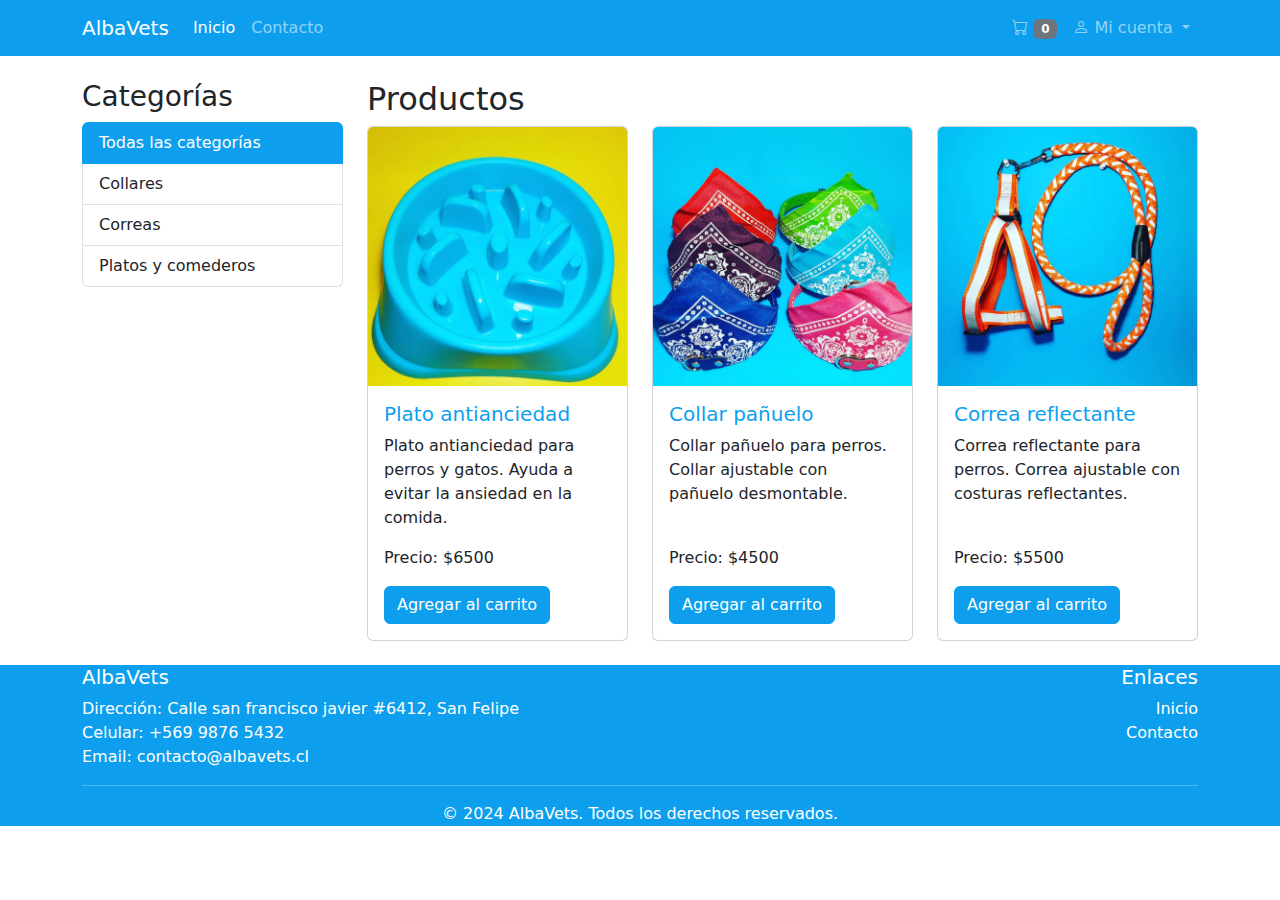
<file: index.html>
<!DOCTYPE html>
<html lang="es">
<head>
    <meta charset="UTF-8">
    <meta name="viewport" content="width=device-width, initial-scale=1.0">
    <title>AlbaVets</title>
    <link rel="shortcut icon" href="assets/img/patitas.png" type="image/x-icon">
    <meta name="keywords" content="mascotas, perros, gatos, veterinaria, productos para mascotas">
    <meta name="author" content="AlbaVets">
    <meta name="description" content="Tienda de productos para mascotas">
    <link href="https://cdn.jsdelivr.net/npm/bootstrap@5.3.3/dist/css/bootstrap.min.css" rel="stylesheet">
    <link href="https://cdn.jsdelivr.net/npm/bootstrap-icons@1.11.3/font/bootstrap-icons.css" rel="stylesheet">
    <link rel="stylesheet" href="assets/css/main.css">
</head>
<body>
    <!-- Navbar -->
    <nav class="navbar navbar-expand-lg navbar-dark">
        <div class="container">
            <a class="navbar-brand" href="index.html">AlbaVets</a>
            <button class="navbar-toggler" type="button" data-bs-toggle="collapse" data-bs-target="#navbarNav" aria-controls="navbarNav" aria-expanded="false" aria-label="Toggle navigation">
                <span class="navbar-toggler-icon"></span>
            </button>
            <div class="collapse navbar-collapse" id="navbarNav">
                <ul class="navbar-nav me-auto mb-2 mb-lg-0">
                    <li class="nav-item">
                        <a class="nav-link active" href="index.html">Inicio</a>
                    </li>
                    <li class="nav-item">
                        <a class="nav-link" href="contacto.html">Contacto</a>
                    </li>
                </ul>
                <ul class="navbar-nav">
                    <li class="nav-item">
                        <a class="nav-link" href="cart.html"><i class="bi bi-cart"></i> <span id="cartItemCount" class="badge bg-secondary">0</span></a>
                    </li>
                    <li class="nav-item dropdown">
                        <a class="nav-link dropdown-toggle" href="#" id="navbarDropdown" role="button" data-bs-toggle="dropdown" aria-expanded="false">
                            <i class="bi bi-person"></i> Mi cuenta
                        </a>
                        <ul class="dropdown-menu dropdown-menu-end" aria-labelledby="navbarDropdown" id="accountDropdown">
                        </ul>
                    </li>
                </ul>
            </div>
        </div>
    </nav>

    <!-- Contenido principal -->
    <div class="container mt-4">
        <div class="row">
            <!-- Menú de categorías -->
            <div class="col-md-3">
                <h3>Categorías</h3>
                <ul id="categoryList" class="list-group">
                </ul>
            </div>
            <!-- Productos -->
            <div class="col-md-9">
                <h2>Productos</h2>
                <div id="productList" class="row row-cols-1 row-cols-md-2 row-cols-lg-3 g-4">
                </div>
            </div>
        </div>
    </div>

    <!-- Footer -->
    <footer class="footer text-white">
        <div class="container">
            <div class="row">
                <div class="col-md-6">
                    <h5>AlbaVets</h5>
                    <p class="mb-0">Dirección: Calle san francisco javier #6412, San Felipe</p>
                    <p class="mb-0">Celular: +569 9876 5432</p>
                    <p class="mb-0">Email: contacto@albavets.cl</p>
                </div>
                <div class="col-md-6 text-end">
                    <h5>Enlaces</h5>
                    <ul class="list-unstyled">
                        <li><a href="index.html" class="footer-link">Inicio</a></li>
                        <li><a href="contacto.html" class="footer-link">Contacto</a></li>
                    </ul>
                </div>
            </div>
            <hr>
            <div class="text-center">
                <p>&copy; 2024 AlbaVets. Todos los derechos reservados.</p>
            </div>
        </div>
    </footer>

    <script src="https://cdn.jsdelivr.net/npm/bootstrap@5.3.3/dist/js/bootstrap.bundle.min.js"></script>
    <script src="assets/js/main.js"></script>
</body>
</html>
</file>
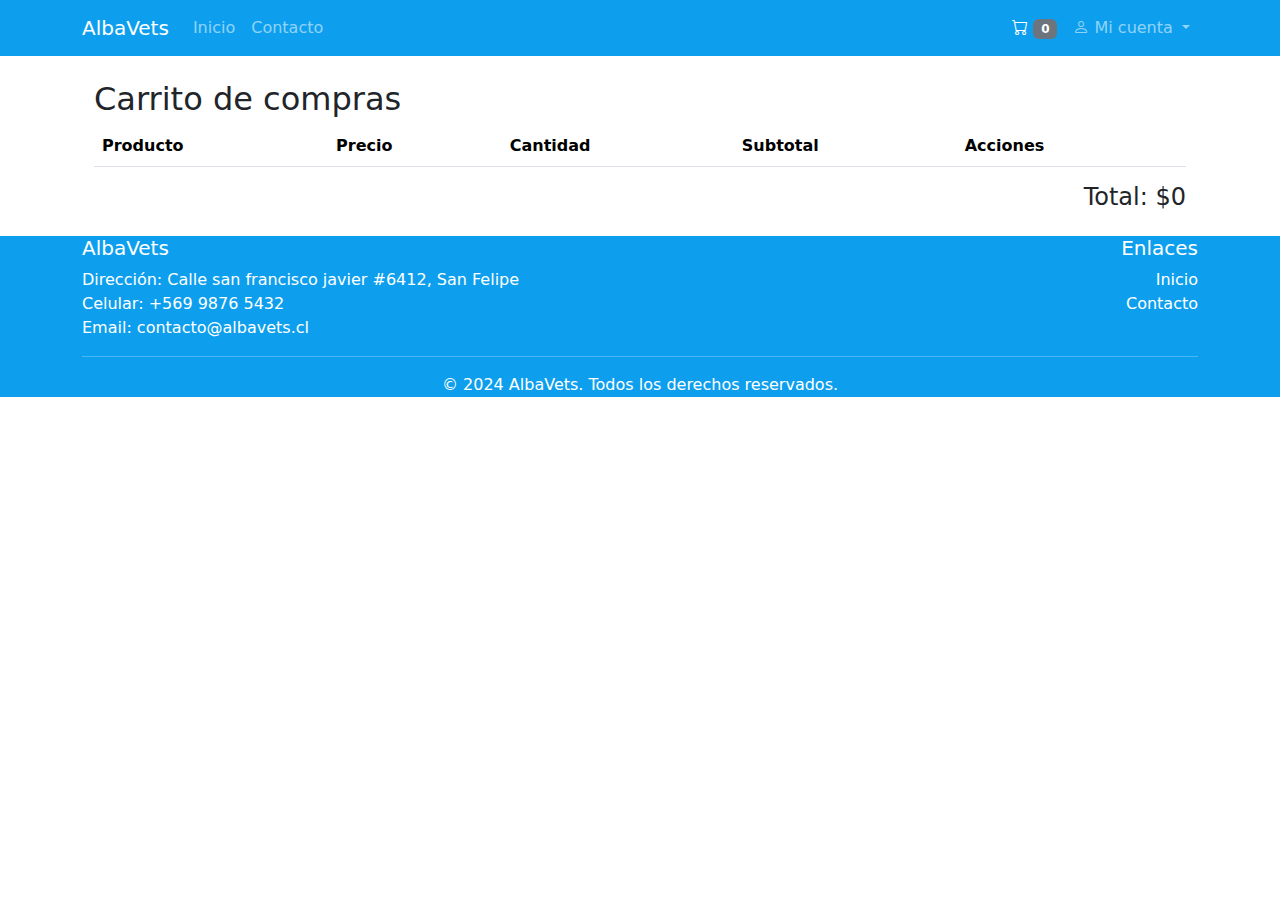
<file: cart.html>
<!DOCTYPE html>
<html lang="es">
<head>
    <meta charset="UTF-8">
    <meta name="viewport" content="width=device-width, initial-scale=1.0">
    <title>AlbaVets · Carro de compras</title>
    <link rel="shortcut icon" href="assets/img/patitas.png" type="image/x-icon">
    <meta name="keywords" content="mascotas, perros, gatos, veterinaria, productos para mascotas">
    <meta name="author" content="AlbaVets">
    <meta name="description" content="Tienda de productos para mascotas">
    <link href="https://cdn.jsdelivr.net/npm/bootstrap@5.3.3/dist/css/bootstrap.min.css" rel="stylesheet">
    <link href="https://cdn.jsdelivr.net/npm/bootstrap-icons@1.11.3/font/bootstrap-icons.css" rel="stylesheet">
    <link rel="stylesheet" href="assets/css/main.css">
</head>
<body>
    <!-- Navbar -->
    <nav class="navbar navbar-expand-lg navbar-dark">
        <div class="container">
            <a class="navbar-brand" href="index.html">AlbaVets</a>
            <button class="navbar-toggler" type="button" data-bs-toggle="collapse" data-bs-target="#navbarNav" aria-controls="navbarNav" aria-expanded="false" aria-label="Toggle navigation">
                <span class="navbar-toggler-icon"></span>
            </button>
            <div class="collapse navbar-collapse" id="navbarNav">
                <ul class="navbar-nav me-auto mb-2 mb-lg-0">
                    <li class="nav-item">
                        <a class="nav-link" href="index.html">Inicio</a>
                    </li>
                    <li class="nav-item">
                        <a class="nav-link" href="contacto.html">Contacto</a>
                    </li>
                </ul>
                <ul class="navbar-nav">
                    <li class="nav-item">
                        <a class="nav-link active" href="#"><i class="bi bi-cart"></i> <span id="cartItemCount" class="badge bg-secondary">0</span></a>
                    </li>
                    <li class="nav-item dropdown">
                        <a class="nav-link dropdown-toggle" href="#" id="navbarDropdown" role="button" data-bs-toggle="dropdown" aria-expanded="false">
                            <i class="bi bi-person"></i> Mi cuenta
                        </a>
                        <ul class="dropdown-menu dropdown-menu-end" aria-labelledby="navbarDropdown" id="accountDropdown">
                        </ul>
                    </li>
                </ul>
            </div>
        </div>
    </nav>

    <!-- Contenido principal -->
    <div class="container mt-4 mb-4">
        <div class="container mt-4 mb-4">
            <h2>Carrito de compras</h2>
            <table class="table align-middle">
                <thead>
                    <tr>
                        <th>Producto</th>
                        <th>Precio</th>
                        <th>Cantidad</th>
                        <th>Subtotal</th>
                        <th>Acciones</th>
                    </tr>
                </thead>
                <tbody id="cartTableBody">
                </tbody>
            </table>
            <div class="text-end">
                <h4>Total: $<span id="cartTotal">0</span></h4>
            </div>
        </div>
    </div>

    <!-- Footer -->
    <footer class="footer text-white">
        <div class="container">
            <div class="row">
                <div class="col-md-6">
                    <h5>AlbaVets</h5>
                    <p class="mb-0">Dirección: Calle san francisco javier #6412, San Felipe</p>
                    <p class="mb-0">Celular: +569 9876 5432</p>
                    <p class="mb-0">Email: contacto@albavets.cl</p>
                </div>
                <div class="col-md-6 text-end">
                    <h5>Enlaces</h5>
                    <ul class="list-unstyled">
                        <li><a href="index.html" class="footer-link">Inicio</a></li>
                        <li><a href="contacto.html" class="footer-link">Contacto</a></li>
                    </ul>
                </div>
            </div>
            <hr>
            <div class="text-center">
                <p>&copy; 2024 AlbaVets. Todos los derechos reservados.</p>
            </div>
        </div>
    </footer>

    <script src="https://cdn.jsdelivr.net/npm/bootstrap@5.3.3/dist/js/bootstrap.bundle.min.js"></script>
    <script src="assets/js/main.js"></script>
</body>
</html>
</file>
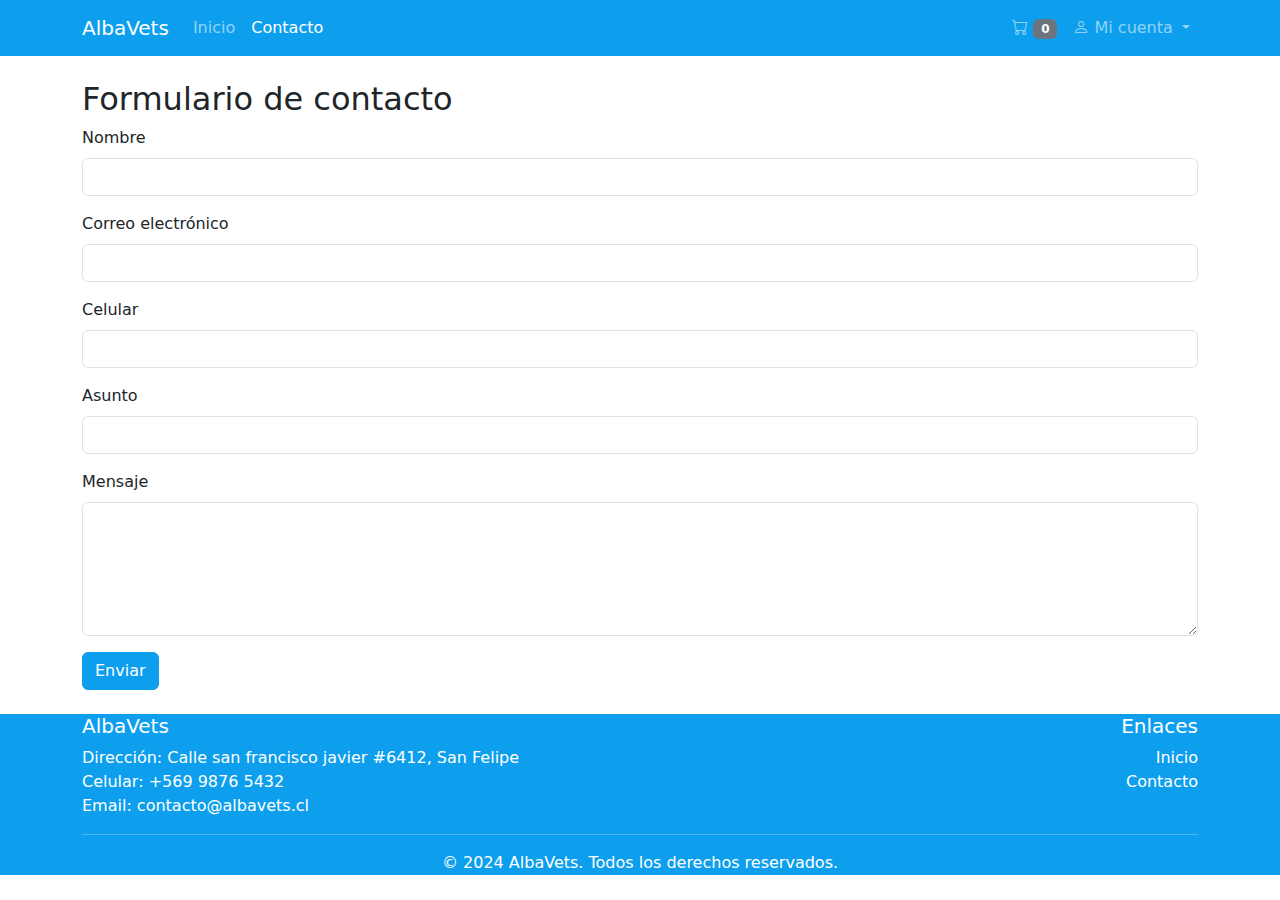
<file: contacto.html>
<!DOCTYPE html>
<html lang="es">
<head>
    <meta charset="UTF-8">
    <meta name="viewport" content="width=device-width, initial-scale=1.0">
    <title>AlbaVets · Contacto</title>
    <link rel="shortcut icon" href="assets/img/patitas.png" type="image/x-icon">
    <meta name="keywords" content="mascotas, perros, gatos, veterinaria, productos para mascotas">
    <meta name="author" content="AlbaVets">
    <meta name="description" content="Tienda de productos para mascotas">
    <link href="https://cdn.jsdelivr.net/npm/bootstrap@5.3.3/dist/css/bootstrap.min.css" rel="stylesheet">
    <link href="https://cdn.jsdelivr.net/npm/bootstrap-icons@1.11.3/font/bootstrap-icons.css" rel="stylesheet">
    <link rel="stylesheet" href="assets/css/main.css">
</head>
<body>
    <!-- Navbar -->
    <nav class="navbar navbar-expand-lg navbar-dark">
        <div class="container">
            <a class="navbar-brand" href="index.html">AlbaVets</a>
            <button class="navbar-toggler" type="button" data-bs-toggle="collapse" data-bs-target="#navbarNav" aria-controls="navbarNav" aria-expanded="false" aria-label="Toggle navigation">
                <span class="navbar-toggler-icon"></span>
            </button>
            <div class="collapse navbar-collapse" id="navbarNav">
                <ul class="navbar-nav me-auto mb-2 mb-lg-0">
                    <li class="nav-item">
                        <a class="nav-link" href="index.html">Inicio</a>
                    </li>
                    <li class="nav-item">
                        <a class="nav-link active" href="contacto.html">Contacto</a>
                    </li>
                </ul>
                <ul class="navbar-nav">
                    <li class="nav-item">
                        <a class="nav-link" href="#"><i class="bi bi-cart"></i> <span id="cartItemCount" class="badge bg-secondary">0</span></a>
                    </li>
                    <li class="nav-item dropdown">
                        <a class="nav-link dropdown-toggle" href="#" id="navbarDropdown" role="button" data-bs-toggle="dropdown" aria-expanded="false">
                            <i class="bi bi-person"></i> Mi cuenta
                        </a>
                        <ul class="dropdown-menu dropdown-menu-end" aria-labelledby="navbarDropdown" id="accountDropdown">
                        </ul>
                    </li>
                </ul>
            </div>
        </div>
    </nav>

    <!-- Contenido principal -->
    <div class="container mt-4 mb-4">
        <h2>Formulario de contacto</h2>
        <form id="contactForm">
            <div class="mb-3">
                <label for="nombre" class="form-label">Nombre</label>
                <input type="text" class="form-control" id="nombre" name="nombre" required>
            </div>
            <div class="mb-3">
                <label for="email" class="form-label">Correo electrónico</label>
                <input type="email" class="form-control" id="email" name="email" required>
            </div>
            <div class="mb-3">
                <label for="celular" class="form-label">Celular</label>
                <input type="tel" class="form-control" id="celular" name="celular" required>
            </div>
            <div class="mb-3">
                <label for="asunto" class="form-label">Asunto</label>
                <input type="text" class="form-control" id="asunto" name="asunto" required>
            </div>
            <div class="mb-3">
                <label for="mensaje" class="form-label">Mensaje</label>
                <textarea class="form-control" id="mensaje" name="mensaje" rows="5" required></textarea>
            </div>
            <button type="submit" class="btn btn-primary">Enviar</button>
        </form>
    </div>

    <!-- Footer -->
    <footer class="footer text-white">
        <div class="container">
            <div class="row">
                <div class="col-md-6">
                    <h5>AlbaVets</h5>
                    <p class="mb-0">Dirección: Calle san francisco javier #6412, San Felipe</p>
                    <p class="mb-0">Celular: +569 9876 5432</p>
                    <p class="mb-0">Email: contacto@albavets.cl</p>
                </div>
                <div class="col-md-6 text-end">
                    <h5>Enlaces</h5>
                    <ul class="list-unstyled">
                        <li><a href="index.html" class="footer-link">Inicio</a></li>
                        <li><a href="contacto.html" class="footer-link">Contacto</a></li>
                    </ul>
                </div>
            </div>
            <hr>
            <div class="text-center">
                <p>&copy; 2024 AlbaVets. Todos los derechos reservados.</p>
            </div>
        </div>
    </footer>

    <script src="https://cdn.jsdelivr.net/npm/bootstrap@5.3.3/dist/js/bootstrap.bundle.min.js"></script>
    <script src="assets/js/main.js"></script>
</body>
</html>
</file>
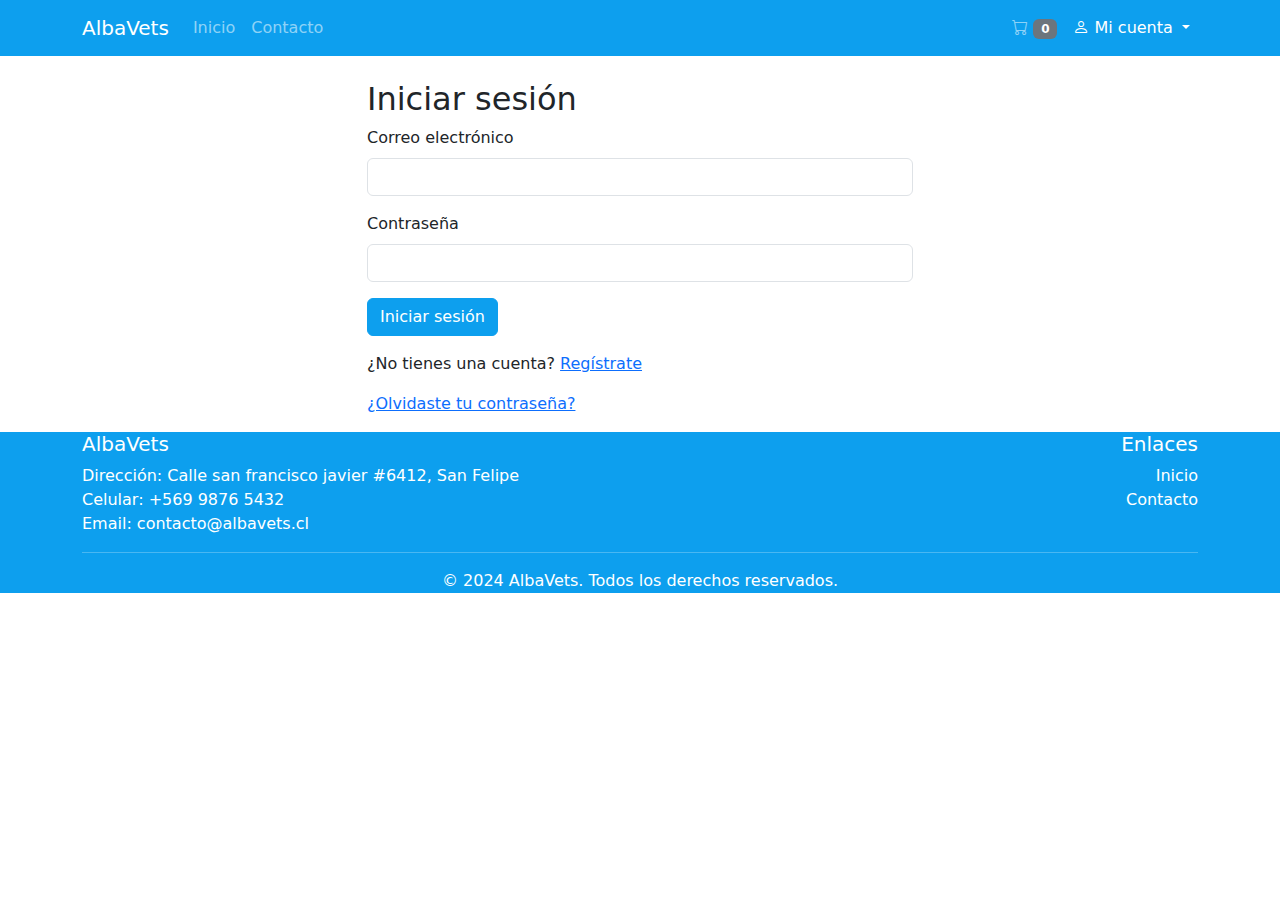
<file: login.html>
<!DOCTYPE html>
<html lang="es">
<head>
    <meta charset="UTF-8">
    <meta name="viewport" content="width=device-width, initial-scale=1.0">
    <title>AlbaVets · Iniciar sesión</title>
    <link rel="shortcut icon" href="assets/img/patitas.png" type="image/x-icon">
    <meta name="keywords" content="mascotas, perros, gatos, veterinaria, productos para mascotas">
    <meta name="author" content="AlbaVets">
    <meta name="description" content="Tienda de productos para mascotas">
    <link href="https://cdn.jsdelivr.net/npm/bootstrap@5.3.3/dist/css/bootstrap.min.css" rel="stylesheet">
    <link href="https://cdn.jsdelivr.net/npm/bootstrap-icons@1.11.3/font/bootstrap-icons.css" rel="stylesheet">
    <link rel="stylesheet" href="assets/css/main.css">
</head>
<body>
    <!-- Navbar -->
    <nav class="navbar navbar-expand-lg navbar-dark">
        <div class="container">
            <a class="navbar-brand" href="index.html">AlbaVets</a>
            <button class="navbar-toggler" type="button" data-bs-toggle="collapse" data-bs-target="#navbarNav" aria-controls="navbarNav" aria-expanded="false" aria-label="Toggle navigation">
                <span class="navbar-toggler-icon"></span>
            </button>
            <div class="collapse navbar-collapse" id="navbarNav">
                <ul class="navbar-nav me-auto mb-2 mb-lg-0">
                    <li class="nav-item">
                        <a class="nav-link" href="index.html">Inicio</a>
                    </li>
                    <li class="nav-item">
                        <a class="nav-link" href="contacto.html">Contacto</a>
                    </li>
                </ul>
                <ul class="navbar-nav">
                    <li class="nav-item">
                        <a class="nav-link" href="#"><i class="bi bi-cart"></i> <span id="cartItemCount" class="badge bg-secondary">0</span></a>
                    </li>
                    <li class="nav-item dropdown">
                        <a class="nav-link dropdown-toggle active" href="#" id="navbarDropdown" role="button" data-bs-toggle="dropdown" aria-expanded="false">
                            <i class="bi bi-person"></i> Mi cuenta
                        </a>
                        <ul class="dropdown-menu dropdown-menu-end" aria-labelledby="navbarDropdown" id="accountDropdown">
                        </ul>
                    </li>
                </ul>
            </div>
        </div>
    </nav>

    <!-- Contenido principal -->
    <div class="container mt-4">
        <div class="row justify-content-center">
            <div class="col-md-6">
                <h2>Iniciar sesión</h2>
                <form id="loginForm">
                    <div class="mb-3">
                        <label for="loginEmail" class="form-label">Correo electrónico</label>
                        <input type="email" class="form-control" id="loginEmail" name="loginEmail" required>
                    </div>
                    <div class="mb-3">
                        <label for="loginPassword" class="form-label">Contraseña</label>
                        <input type="password" class="form-control" id="loginPassword" name="loginPassword" required>
                    </div>
                    <button type="submit" class="btn btn-primary">Iniciar sesión</button>
                </form>
                <div class="mt-3">
                    <p>¿No tienes una cuenta? <a href="registrarme.html">Regístrate</a></p>
                    <p><a href="recuperar_password.html">¿Olvidaste tu contraseña?</a></p>
                </div>
            </div>
        </div>
    </div>

    <!-- Footer -->
    <footer class="footer text-white">
        <div class="container">
            <div class="row">
                <div class="col-md-6">
                    <h5>AlbaVets</h5>
                    <p class="mb-0">Dirección: Calle san francisco javier #6412, San Felipe</p>
                    <p class="mb-0">Celular: +569 9876 5432</p>
                    <p class="mb-0">Email: contacto@albavets.cl</p>
                </div>
                <div class="col-md-6 text-end">
                    <h5>Enlaces</h5>
                    <ul class="list-unstyled">
                        <li><a href="index.html" class="footer-link">Inicio</a></li>
                        <li><a href="contacto.html" class="footer-link">Contacto</a></li>
                    </ul>
                </div>
            </div>
            <hr>
            <div class="text-center">
                <p>&copy; 2024 AlbaVets. Todos los derechos reservados.</p>
            </div>
        </div>
    </footer>

    <script src="https://cdn.jsdelivr.net/npm/bootstrap@5.3.3/dist/js/bootstrap.bundle.min.js"></script>
    <script src="assets/js/main.js"></script>
</body>
</html>
</file>
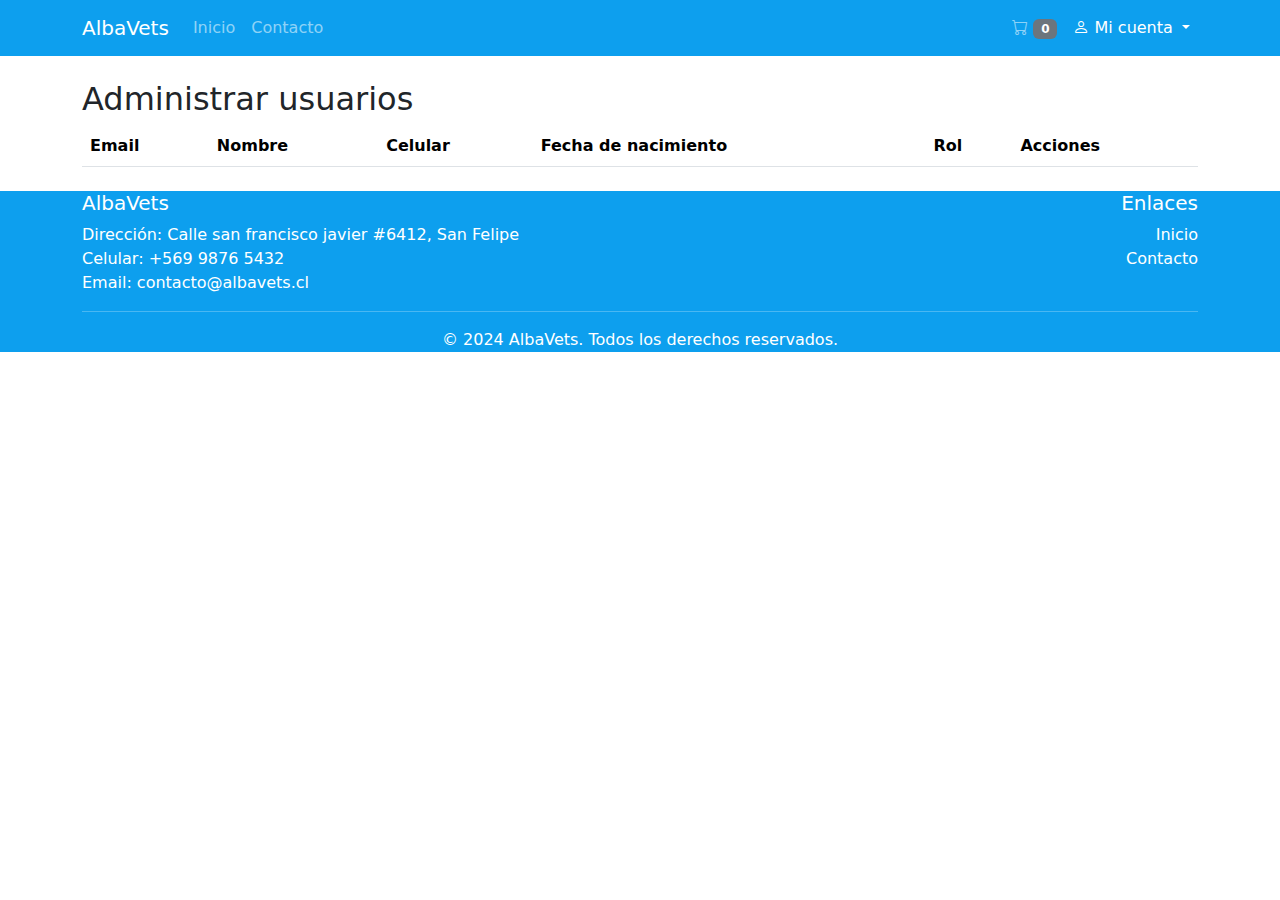
<file: manager_user.html>
<!DOCTYPE html>
<html lang="es">
<head>
    <meta charset="UTF-8">
    <meta name="viewport" content="width=device-width, initial-scale=1.0">
    <title>AlbaVets · Administrar usuarios</title>
    <link rel="shortcut icon" href="assets/img/patitas.png" type="image/x-icon">
    <meta name="keywords" content="mascotas, perros, gatos, veterinaria, productos para mascotas">
    <meta name="author" content="AlbaVets">
    <meta name="description" content="Tienda de productos para mascotas">
    <link href="https://cdn.jsdelivr.net/npm/bootstrap@5.3.3/dist/css/bootstrap.min.css" rel="stylesheet">
    <link href="https://cdn.jsdelivr.net/npm/bootstrap-icons@1.11.3/font/bootstrap-icons.css" rel="stylesheet">
    <link rel="stylesheet" href="assets/css/main.css">
</head>
<body>
    <!-- Navbar -->
    <nav class="navbar navbar-expand-lg navbar-dark">
        <div class="container">
            <a class="navbar-brand" href="index.html">AlbaVets</a>
            <button class="navbar-toggler" type="button" data-bs-toggle="collapse" data-bs-target="#navbarNav" aria-controls="navbarNav" aria-expanded="false" aria-label="Toggle navigation">
                <span class="navbar-toggler-icon"></span>
            </button>
            <div class="collapse navbar-collapse" id="navbarNav">
                <ul class="navbar-nav me-auto mb-2 mb-lg-0">
                    <li class="nav-item">
                        <a class="nav-link" href="index.html">Inicio</a>
                    </li>
                    <li class="nav-item">
                        <a class="nav-link" href="contacto.html">Contacto</a>
                    </li>
                </ul>
                <ul class="navbar-nav">
                    <li class="nav-item">
                        <a class="nav-link" href="#"><i class="bi bi-cart"></i> <span id="cartItemCount" class="badge bg-secondary">0</span></a>
                    </li>
                    <li class="nav-item dropdown">
                        <a class="nav-link dropdown-toggle active" href="#" id="navbarDropdown" role="button" data-bs-toggle="dropdown" aria-expanded="false">
                            <i class="bi bi-person"></i> Mi cuenta
                        </a>
                        <ul class="dropdown-menu dropdown-menu-end" aria-labelledby="navbarDropdown" id="accountDropdown">
                        </ul>
                    </li>
                </ul>
            </div>
        </div>
    </nav>

    <!-- Contenido principal -->
    <div class="container mt-4 mb-4">
        <h2>Administrar usuarios</h2>
        <table class="table">
            <thead>
                <tr>
                    <th>Email</th>
                    <th>Nombre</th>
                    <th>Celular</th>
                    <th>Fecha de nacimiento</th>
                    <th>Rol</th>
                    <th>Acciones</th>
                </tr>
            </thead>
            <tbody id="userTableBody">
            </tbody>
        </table>
    </div>

    <!-- Modal de edición de usuario -->
    <div class="modal fade" id="editUserModal" tabindex="-1" aria-labelledby="editUserModalLabel" aria-hidden="true">
        <div class="modal-dialog">
            <div class="modal-content">
                <div class="modal-header">
                    <h5 class="modal-title" id="editUserModalLabel">Editar usuario</h5>
                    <button type="button" class="btn-close" data-bs-dismiss="modal" aria-label="Close"></button>
                </div>
                <div class="modal-body">
                    <form id="editUserForm">
                        <div class="mb-3">
                            <label for="editEmail" class="form-label">Email</label>
                            <input type="email" class="form-control" id="editEmail" name="editEmail" required>
                        </div>
                        <div class="mb-3">
                            <label for="editNombre" class="form-label">Nombre</label>
                            <input type="text" class="form-control" id="editNombre" name="editNombre" required>
                        </div>
                        <div class="mb-3">
                            <label for="editCelular" class="form-label">Celular</label>
                            <input type="tel" class="form-control" id="editCelular" name="editCelular" required>
                        </div>
                        <div class="mb-3">
                            <label for="editFechaNacimiento" class="form-label">Fecha de nacimiento</label>
                            <input type="date" class="form-control" id="editFechaNacimiento" name="editFechaNacimiento" required>
                        </div>
                        <div class="mb-3">
                            <label for="editRol" class="form-label">Rol</label>
                            <select class="form-select" id="editRol" name="editRol" required>
                                <option value="usuario">Usuario</option>
                                <option value="administrador">Administrador</option>
                            </select>
                        </div>
                    </form>
                </div>
                <div class="modal-footer">
                    <button type="button" class="btn btn-secondary" data-bs-dismiss="modal">Cancelar</button>
                    <button type="button" class="btn btn-primary" id="saveChangesBtn">Guardar cambios</button>
                </div>
            </div>
        </div>
    </div>

    <!-- Footer -->
    <footer class="footer text-white">
        <div class="container">
            <div class="row">
                <div class="col-md-6">
                    <h5>AlbaVets</h5>
                    <p class="mb-0">Dirección: Calle san francisco javier #6412, San Felipe</p>
                    <p class="mb-0">Celular: +569 9876 5432</p>
                    <p class="mb-0">Email: contacto@albavets.cl</p>
                </div>
                <div class="col-md-6 text-end">
                    <h5>Enlaces</h5>
                    <ul class="list-unstyled">
                        <li><a href="index.html" class="footer-link">Inicio</a></li>
                        <li><a href="contacto.html" class="footer-link">Contacto</a></li>
                    </ul>
                </div>
            </div>
            <hr>
            <div class="text-center">
                <p>&copy; 2024 AlbaVets. Todos los derechos reservados.</p>
            </div>
        </div>
    </footer>

    <script src="https://cdn.jsdelivr.net/npm/bootstrap@5.3.3/dist/js/bootstrap.bundle.min.js"></script>
    <script src="assets/js/main.js"></script>
</body>
</html>
</file>
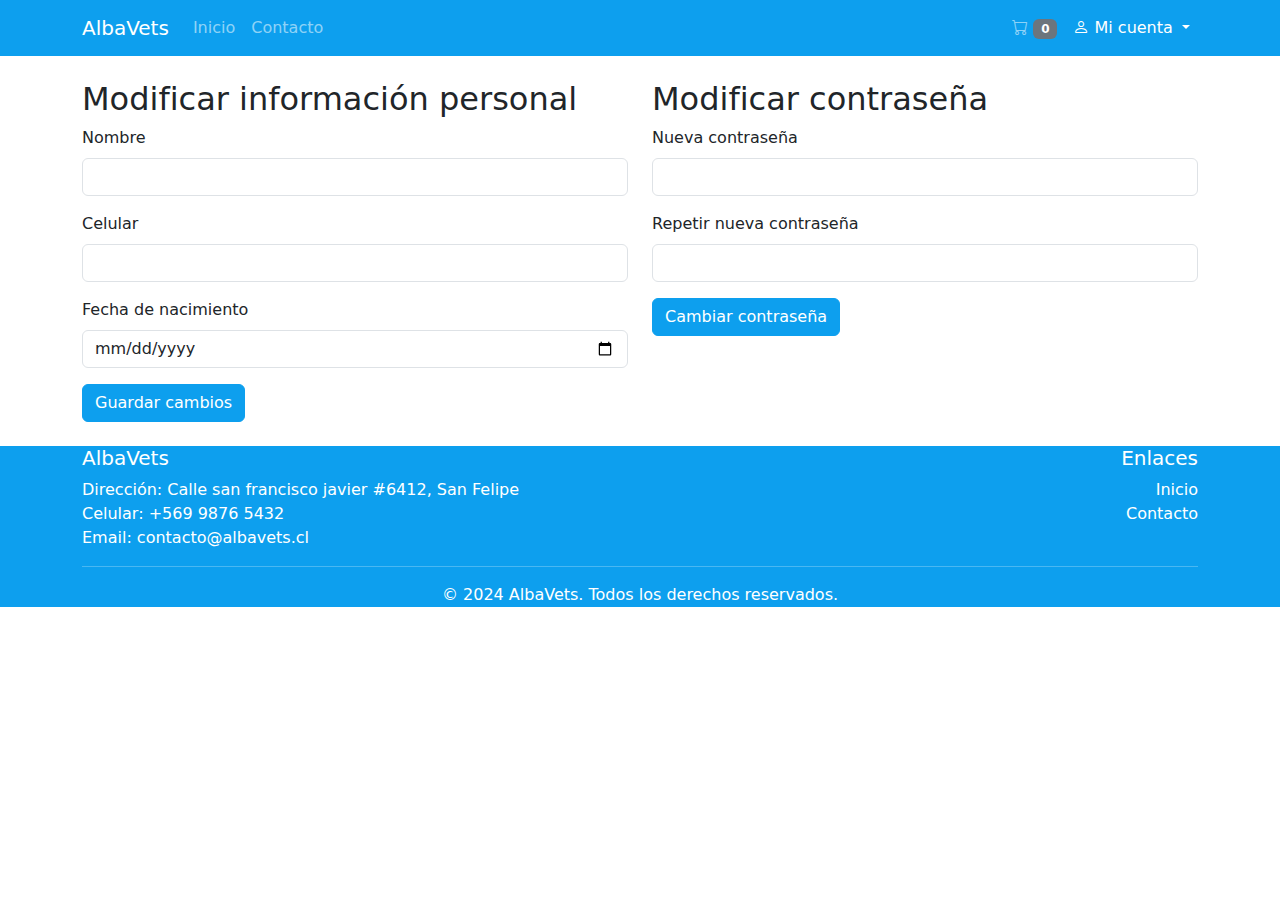
<file: modificar_perfil.html>
<!DOCTYPE html>
<html lang="es">
<head>
    <meta charset="UTF-8">
    <meta name="viewport" content="width=device-width, initial-scale=1.0">
    <title>AlbaVets · Modificar perfil</title>
    <link rel="shortcut icon" href="assets/img/patitas.png" type="image/x-icon">
    <meta name="keywords" content="mascotas, perros, gatos, veterinaria, productos para mascotas">
    <meta name="author" content="AlbaVets">
    <meta name="description" content="Tienda de productos para mascotas">
    <link href="https://cdn.jsdelivr.net/npm/bootstrap@5.3.3/dist/css/bootstrap.min.css" rel="stylesheet">
    <link href="https://cdn.jsdelivr.net/npm/bootstrap-icons@1.11.3/font/bootstrap-icons.css" rel="stylesheet">
    <link rel="stylesheet" href="assets/css/main.css">
</head>
<body>
    <!-- Navbar -->
    <nav class="navbar navbar-expand-lg navbar-dark">
        <div class="container">
            <a class="navbar-brand" href="index.html">AlbaVets</a>
            <button class="navbar-toggler" type="button" data-bs-toggle="collapse" data-bs-target="#navbarNav" aria-controls="navbarNav" aria-expanded="false" aria-label="Toggle navigation">
                <span class="navbar-toggler-icon"></span>
            </button>
            <div class="collapse navbar-collapse" id="navbarNav">
                <ul class="navbar-nav me-auto mb-2 mb-lg-0">
                    <li class="nav-item">
                        <a class="nav-link" href="index.html">Inicio</a>
                    </li>
                    <li class="nav-item">
                        <a class="nav-link" href="contacto.html">Contacto</a>
                    </li>
                </ul>
                <ul class="navbar-nav">
                    <li class="nav-item">
                        <a class="nav-link" href="#"><i class="bi bi-cart"></i> <span id="cartItemCount" class="badge bg-secondary">0</span></a>
                    </li>
                    <li class="nav-item dropdown">
                        <a class="nav-link dropdown-toggle active" href="#" id="navbarDropdown" role="button" data-bs-toggle="dropdown" aria-expanded="false">
                            <i class="bi bi-person"></i> Mi cuenta
                        </a>
                        <ul class="dropdown-menu dropdown-menu-end" aria-labelledby="navbarDropdown" id="accountDropdown">
                        </ul>
                    </li>
                </ul>
            </div>
        </div>
    </nav>

    <!-- Contenido principal -->
    <div class="container mt-4 mb-4">
        <div class="row">
            <div class="col-md-6">
                <h2>Modificar información personal</h2>
                <form id="modificarPerfilForm">
                    <div class="mb-3">
                        <label for="nombre" class="form-label">Nombre</label>
                        <input type="text" class="form-control" id="nombre" name="nombre" required>
                    </div>
                    <div class="mb-3">
                        <label for="celular" class="form-label">Celular</label>
                        <input type="tel" class="form-control" id="celular" name="celular" required>
                    </div>
                    <div class="mb-3">
                        <label for="fechaNacimiento" class="form-label">Fecha de nacimiento</label>
                        <input type="date" class="form-control" id="fechaNacimiento" name="fechaNacimiento" required>
                    </div>
                    <button type="submit" class="btn btn-primary">Guardar cambios</button>
                </form>
            </div>
            <div class="col-md-6">
                <h2>Modificar contraseña</h2>
                <form id="modificarContraseñaForm">
                    <div class="mb-3">
                        <label for="newPassword" class="form-label">Nueva contraseña</label>
                        <input type="password" class="form-control" id="newPassword" name="newPassword" required>
                    </div>
                    <div class="mb-3">
                        <label for="confirmPassword" class="form-label">Repetir nueva contraseña</label>
                        <input type="password" class="form-control" id="confirmPassword" name="confirmPassword" required>
                    </div>
                    <button type="submit" class="btn btn-primary">Cambiar contraseña</button>
                </form>
            </div>
        </div>
    </div>

    <!-- Footer -->
    <footer class="footer text-white">
        <div class="container">
            <div class="row">
                <div class="col-md-6">
                    <h5>AlbaVets</h5>
                    <p class="mb-0">Dirección: Calle san francisco javier #6412, San Felipe</p>
                    <p class="mb-0">Celular: +569 9876 5432</p>
                    <p class="mb-0">Email: contacto@albavets.cl</p>
                </div>
                <div class="col-md-6 text-end">
                    <h5>Enlaces</h5>
                    <ul class="list-unstyled">
                        <li><a href="index.html" class="footer-link">Inicio</a></li>
                        <li><a href="contacto.html" class="footer-link">Contacto</a></li>
                    </ul>
                </div>
            </div>
            <hr>
            <div class="text-center">
                <p>&copy; 2024 AlbaVets. Todos los derechos reservados.</p>
            </div>
        </div>
    </footer>

    <script src="https://cdn.jsdelivr.net/npm/bootstrap@5.3.3/dist/js/bootstrap.bundle.min.js"></script>
    <script src="assets/js/main.js"></script>
</body>
</html>
</file>
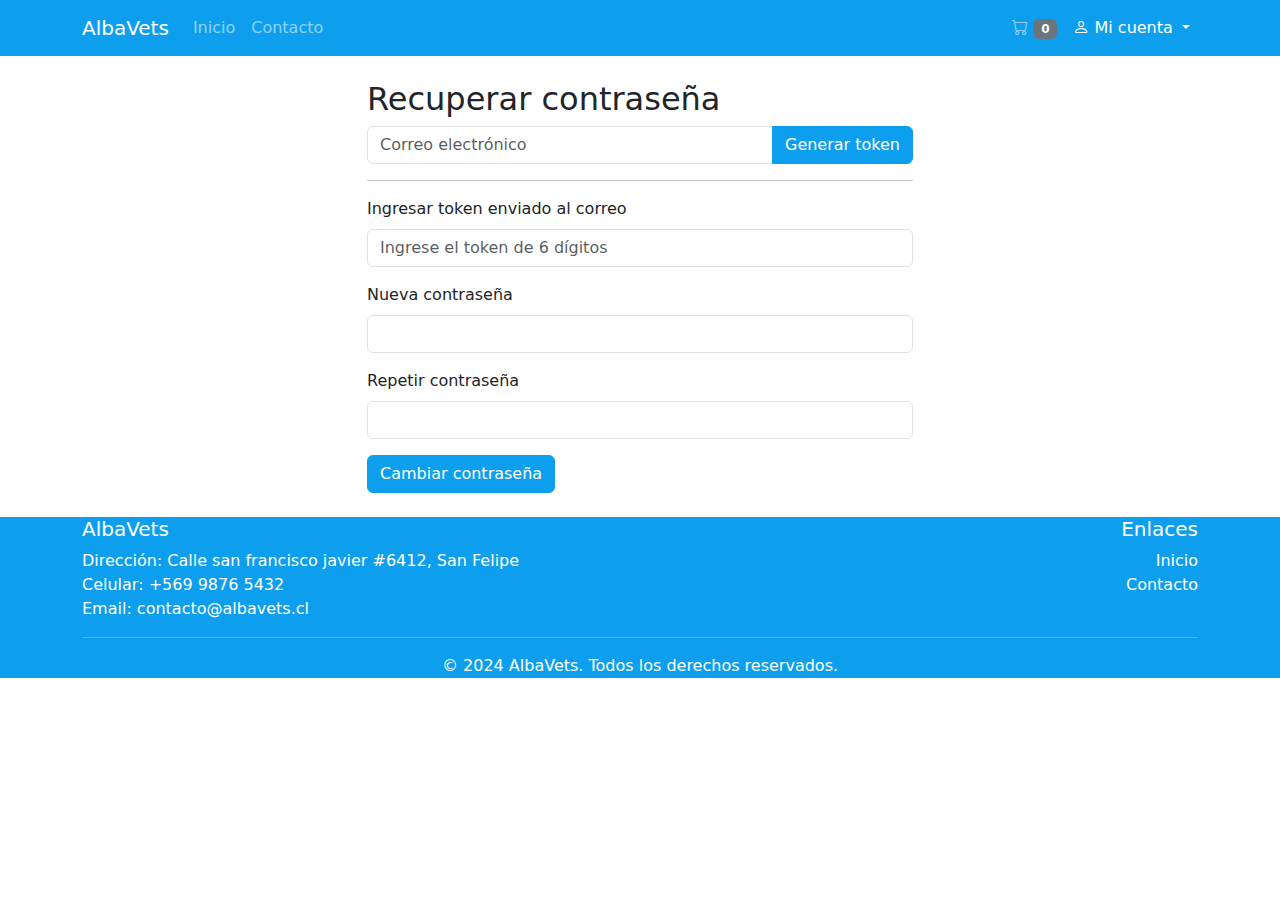
<file: recuperar_password.html>
<!DOCTYPE html>
<html lang="es">
<head>
    <meta charset="UTF-8">
    <meta name="viewport" content="width=device-width, initial-scale=1.0">
    <title>AlbaVets · Recuperar contraseña</title>
    <link rel="shortcut icon" href="assets/img/patitas.png" type="image/x-icon">
    <meta name="keywords" content="mascotas, perros, gatos, veterinaria, productos para mascotas">
    <meta name="author" content="AlbaVets">
    <meta name="description" content="Tienda de productos para mascotas">
    <link href="https://cdn.jsdelivr.net/npm/bootstrap@5.3.3/dist/css/bootstrap.min.css" rel="stylesheet">
    <link href="https://cdn.jsdelivr.net/npm/bootstrap-icons@1.11.3/font/bootstrap-icons.css" rel="stylesheet">
    <link rel="stylesheet" href="assets/css/main.css">
</head>
<body>
    <!-- Navbar -->
    <nav class="navbar navbar-expand-lg navbar-dark">
        <div class="container">
            <a class="navbar-brand" href="index.html">AlbaVets</a>
            <button class="navbar-toggler" type="button" data-bs-toggle="collapse" data-bs-target="#navbarNav" aria-controls="navbarNav" aria-expanded="false" aria-label="Toggle navigation">
                <span class="navbar-toggler-icon"></span>
            </button>
            <div class="collapse navbar-collapse" id="navbarNav">
                <ul class="navbar-nav me-auto mb-2 mb-lg-0">
                    <li class="nav-item">
                        <a class="nav-link" href="index.html">Inicio</a>
                    </li>
                    <li class="nav-item">
                        <a class="nav-link" href="contacto.html">Contacto</a>
                    </li>
                </ul>
                <ul class="navbar-nav">
                    <li class="nav-item">
                        <a class="nav-link" href="#"><i class="bi bi-cart"></i> <span id="cartItemCount" class="badge bg-secondary">0</span></a>
                    </li>
                    <li class="nav-item dropdown">
                        <a class="nav-link dropdown-toggle active" href="#" id="navbarDropdown" role="button" data-bs-toggle="dropdown" aria-expanded="false">
                            <i class="bi bi-person"></i> Mi cuenta
                        </a>
                        <ul class="dropdown-menu dropdown-menu-end" aria-labelledby="navbarDropdown" id="accountDropdown">
                        </ul>
                    </li>
                </ul>
            </div>
        </div>
    </nav>

    <!-- Contenido principal -->
    <div class="container mt-4 mb-4">
        <div class="row justify-content-center">
            <div class="col-md-6">
                <h2>Recuperar contraseña</h2>                
                <div class="input-group mb-3">
                    <input type="email" class="form-control" id="recuperarEmail" name="recuperarEmail" placeholder="Correo electrónico" required>
                    <button type="button" class="btn btn-primary" onclick="generarToken()">Generar token</button>
                </div>
                <hr>
                <form id="recuperarForm">
                    <div class="mb-3">
                        <label for="token" class="form-label">Ingresar token enviado al correo</label>
                        <input type="text" class="form-control" id="token" name="token" placeholder="Ingrese el token de 6 dígitos" required>
                    </div>
                    <div class="mb-3">
                        <label for="newPassword" class="form-label">Nueva contraseña</label>
                        <input type="password" class="form-control" id="newPassword" name="newPassword" required>
                    </div>
                    <div class="mb-3">
                        <label for="confirmPassword" class="form-label">Repetir contraseña</label>
                        <input type="password" class="form-control" id="confirmPassword" name="confirmPassword" required>
                    </div>
                    <button type="submit" class="btn btn-primary">Cambiar contraseña</button>
                </form>
            </div>
        </div>
    </div>

    <!-- Footer -->
    <footer class="footer text-white">
        <div class="container">
            <div class="row">
                <div class="col-md-6">
                    <h5>AlbaVets</h5>
                    <p class="mb-0">Dirección: Calle san francisco javier #6412, San Felipe</p>
                    <p class="mb-0">Celular: +569 9876 5432</p>
                    <p class="mb-0">Email: contacto@albavets.cl</p>
                </div>
                <div class="col-md-6 text-end">
                    <h5>Enlaces</h5>
                    <ul class="list-unstyled">
                        <li><a href="index.html" class="footer-link">Inicio</a></li>
                        <li><a href="contacto.html" class="footer-link">Contacto</a></li>
                    </ul>
                </div>
            </div>
            <hr>
            <div class="text-center">
                <p>&copy; 2024 AlbaVets. Todos los derechos reservados.</p>
            </div>
        </div>
    </footer>

    <script src="https://cdn.jsdelivr.net/npm/bootstrap@5.3.3/dist/js/bootstrap.bundle.min.js"></script>
    <script src="assets/js/main.js"></script>
</body>
</html>
</file>
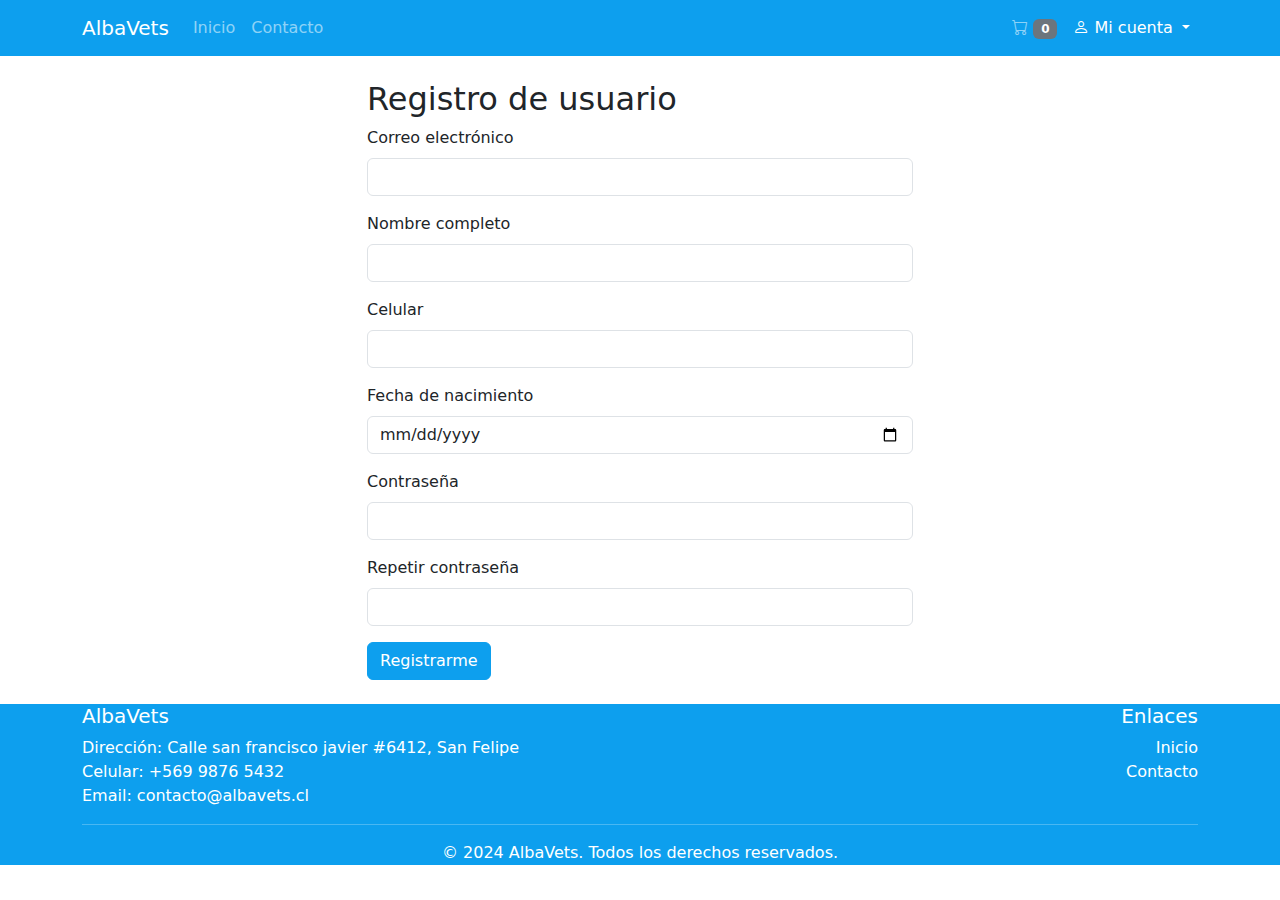
<file: registrarme.html>
<!DOCTYPE html>
<html lang="es">
<head>
    <meta charset="UTF-8">
    <meta name="viewport" content="width=device-width, initial-scale=1.0">
    <title>AlbaVets · Registrarme</title>
    <link rel="shortcut icon" href="assets/img/patitas.png" type="image/x-icon">
    <meta name="keywords" content="mascotas, perros, gatos, veterinaria, productos para mascotas">
    <meta name="author" content="AlbaVets">
    <meta name="description" content="Tienda de productos para mascotas">
    <link href="https://cdn.jsdelivr.net/npm/bootstrap@5.3.3/dist/css/bootstrap.min.css" rel="stylesheet">
    <link href="https://cdn.jsdelivr.net/npm/bootstrap-icons@1.11.3/font/bootstrap-icons.css" rel="stylesheet">
    <link rel="stylesheet" href="assets/css/main.css">
</head>
<body>
    <!-- Navbar -->
    <nav class="navbar navbar-expand-lg navbar-dark">
        <div class="container">
            <a class="navbar-brand" href="index.html">AlbaVets</a>
            <button class="navbar-toggler" type="button" data-bs-toggle="collapse" data-bs-target="#navbarNav" aria-controls="navbarNav" aria-expanded="false" aria-label="Toggle navigation">
                <span class="navbar-toggler-icon"></span>
            </button>
            <div class="collapse navbar-collapse" id="navbarNav">
                <ul class="navbar-nav me-auto mb-2 mb-lg-0">
                    <li class="nav-item">
                        <a class="nav-link" href="index.html">Inicio</a>
                    </li>
                    <li class="nav-item">
                        <a class="nav-link" href="contacto.html">Contacto</a>
                    </li>
                </ul>
                <ul class="navbar-nav">
                    <li class="nav-item">
                        <a class="nav-link" href="#"><i class="bi bi-cart"></i> <span id="cartItemCount" class="badge bg-secondary">0</span></a>
                    </li>
                    <li class="nav-item dropdown">
                        <a class="nav-link dropdown-toggle active" href="#" id="navbarDropdown" role="button" data-bs-toggle="dropdown" aria-expanded="false">
                            <i class="bi bi-person"></i> Mi cuenta
                        </a>
                        <ul class="dropdown-menu dropdown-menu-end" aria-labelledby="navbarDropdown" id="accountDropdown">
                        </ul>
                    </li>
                </ul>
            </div>
        </div>
    </nav>

    <!-- Contenido principal -->
    <div class="container mt-4">
        <div class="row justify-content-center mb-4">
            <div class="col-md-6">
                <h2>Registro de usuario</h2>
                <form id="registroForm">
                    <div class="mb-3">
                        <label for="email" class="form-label">Correo electrónico</label>
                        <input type="email" class="form-control" id="email" name="email" required>
                    </div>
                    <div class="mb-3">
                        <label for="nombre" class="form-label">Nombre completo</label>
                        <input type="text" class="form-control" id="nombre" name="nombre" required>
                    </div>
                    <div class="mb-3">
                        <label for="celular" class="form-label">Celular</label>
                        <input type="tel" class="form-control" id="celular" name="celular" required>
                    </div>
                    <div class="mb-3">
                        <label for="fechaNacimiento" class="form-label">Fecha de nacimiento</label>
                        <input type="date" class="form-control" id="fechaNacimiento" name="fechaNacimiento" required>
                    </div>
                    <div class="mb-3">
                        <label for="password" class="form-label">Contraseña</label>
                        <input type="password" class="form-control" id="password" name="password" required>
                    </div>
                    <div class="mb-3">
                        <label for="repetirPassword" class="form-label">Repetir contraseña</label>
                        <input type="password" class="form-control" id="repetirPassword" name="repetirPassword" required>
                    </div>
                    <button type="submit" class="btn btn-primary">Registrarme</button>
                </form>
            </div>
        </div>
    </div>

    <!-- Footer -->
    <footer class="footer text-white">
        <div class="container">
            <div class="row">
                <div class="col-md-6">
                    <h5>AlbaVets</h5>
                    <p class="mb-0">Dirección: Calle san francisco javier #6412, San Felipe</p>
                    <p class="mb-0">Celular: +569 9876 5432</p>
                    <p class="mb-0">Email: contacto@albavets.cl</p>
                </div>
                <div class="col-md-6 text-end">
                    <h5>Enlaces</h5>
                    <ul class="list-unstyled">
                        <li><a href="index.html" class="footer-link">Inicio</a></li>
                        <li><a href="contacto.html" class="footer-link">Contacto</a></li>
                    </ul>
                </div>
            </div>
            <hr>
            <div class="text-center">
                <p>&copy; 2024 AlbaVets. Todos los derechos reservados.</p>
            </div>
        </div>
    </footer>

    <script src="https://cdn.jsdelivr.net/npm/bootstrap@5.3.3/dist/js/bootstrap.bundle.min.js"></script>
    <script src="assets/js/main.js"></script>
</body>
</html>
</file>
<file: assets/css/main.css>
:root {
    --primary-color: #0d9fee;
    --secondary-color: #69facb;
    --accent-color: gold;
}
.navbar {
    background-color: var(--primary-color);
}
.footer {
    background-color: var(--primary-color);
}
.btn-primary {
    background-color: var(--primary-color);
    border-color: var(--primary-color);
}
.btn-primary:hover {
    background-color: #0a7bc9;
    border-color: #0a7bc9;
}
.list-group-item.active {
    background-color: var(--secondary-color);
    border-color: var(--secondary-color);
}
.card-title {
    color: var(--primary-color);
}
.badge-primary {
    background-color: var(--primary-color);
}
.modal-header {
    background-color: var(--primary-color);
    color: #fff;
}
.modal-title {
    color: #fff;
}
.footer-link {
    color: #fff;
    text-decoration: none;
}
.footer-link:hover {
    color: #69facb;
    text-decoration: underline;
}
.card {
    transition: box-shadow 0.3s ease, transform 0.3s ease;
}

.card:hover {
    box-shadow: 0 0 20px var(--accent-color);
    transform: translateY(-5px);
}

@keyframes jump {
    0% {
        transform: translateY(0);
    }
    50% {
        transform: translateY(-10px);
    }
    100% {
        transform: translateY(0);
    }
}

.btn-primary {
    transition: transform 0.3s ease;
}

.btn-primary:hover {
    animation: jump 0.7s infinite;
}

.list-group-item.active {
    background-color: #0d9fee;
    border-color: #0d9fee;
    color: #fff;
}

.product-item {
    opacity: 0;
    transform: translateY(20px);
    transition: opacity 1s ease, transform 1s ease;
}

.product-item.show {
    opacity: 1;
    transform: translateY(0);
}
</file>
